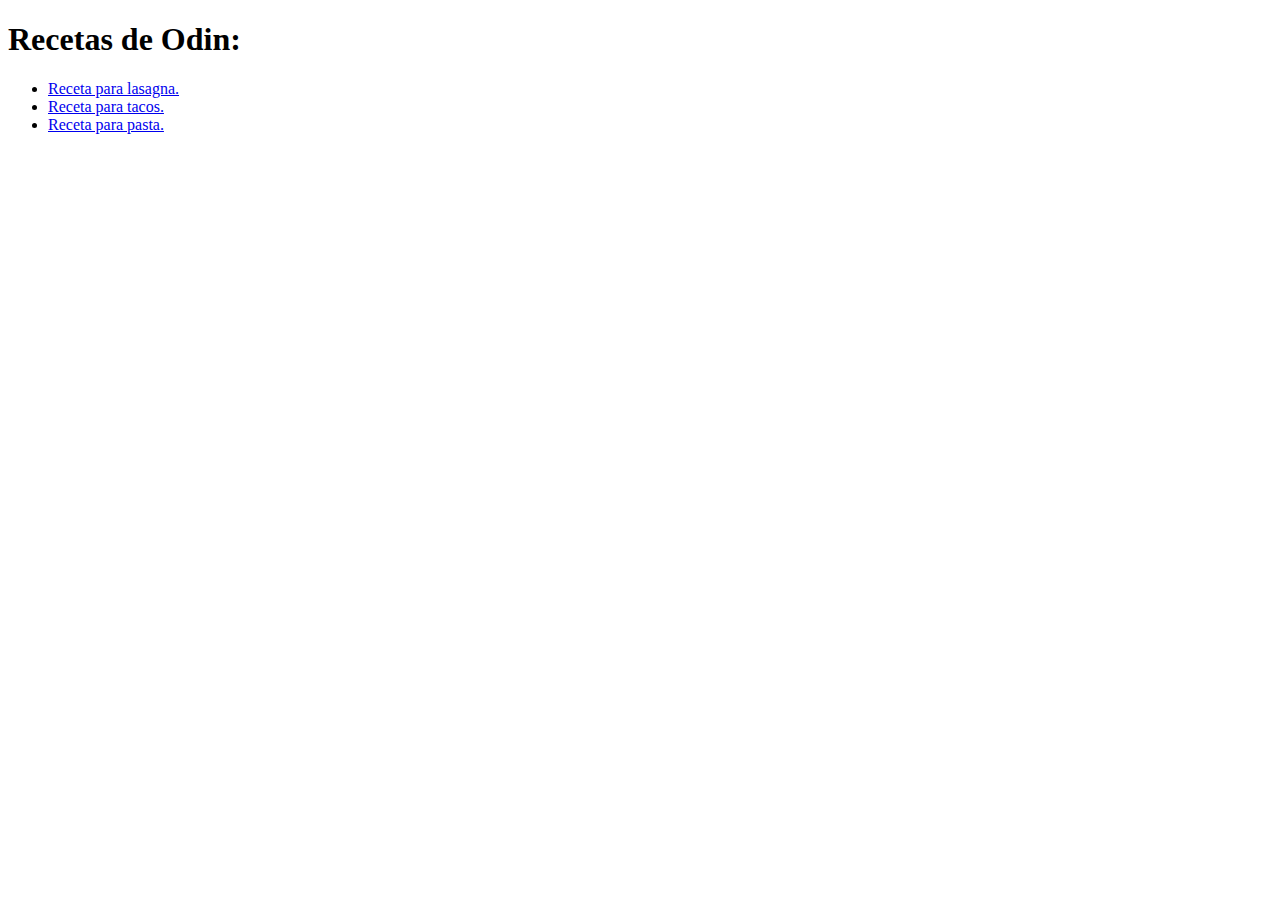
<file: index.html>
<!DOCTYPE html>
<html lang="en">
<head>
    <meta charset="UTF-8">
    <meta name="viewport" content="width=device-width, initial-scale=1.0">
    <title>Recipes</title>
</head>
<body>
    <h1>Recetas de Odin: </h1>
    <ul>
        <li><a href="recipes/lasagna.html">Receta para lasagna.</a></li>
        <li><a href="recipes/tacos.html">Receta para tacos.</a></li>
        <li><a href="recipes/pasta.html">Receta para pasta.</a></li>
    </ul>
    
    
    
</body>
</html>
</file>
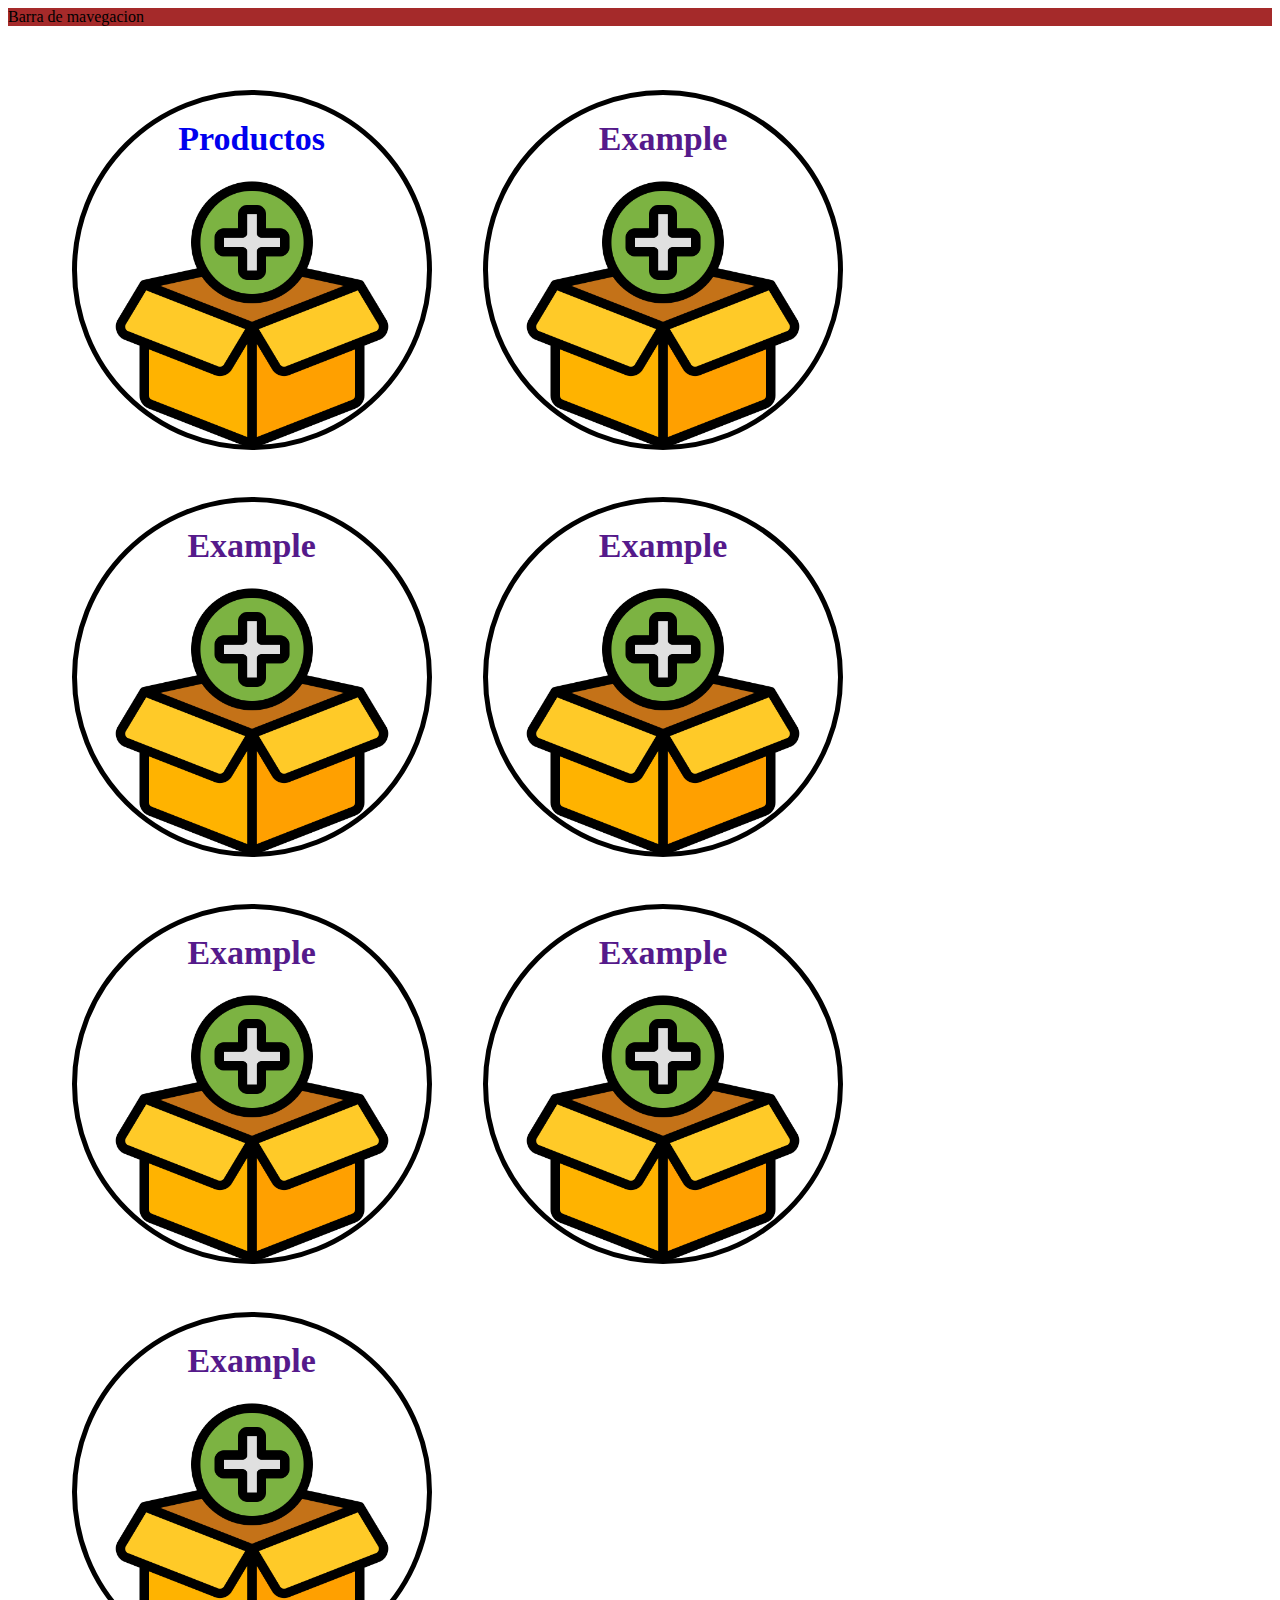
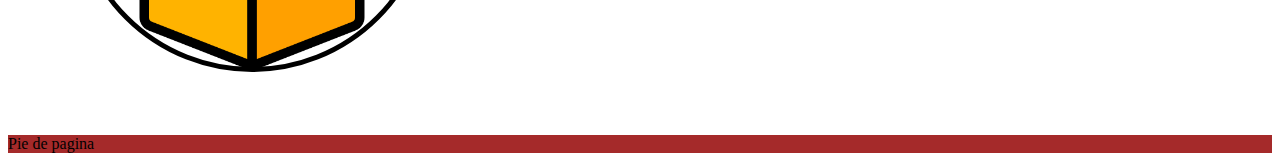
<file: tienda/index.html>
<!DOCTYPE html>
<html lang="en">

<head>
    <meta charset="UTF-8">
    <meta name="viewport" content="width=
    , initial-scale=1.0">
    <link rel="stylesheet" href="style.css">
    <title>Document</title>
</head>

<body>
    <div class="navbar">Barra de mavegacion</div>
    <div class="container">
       <div class="box products"> <a href="productos.html">Productos<img src="./agregar-producto.png" style="width: 300px;"></a></div>
            <a href=""><div class="box">Example <img src="./agregar-producto.png" style="width: 300px;"></div></a>
            <a href=""><div class="box">Example <img src="./agregar-producto.png" style="width: 300px;"></div></a>
            <a href=""><div class="box">Example <img src="./agregar-producto.png" style="width: 300px;"></div></a>
            <a href=""><div class="box">Example <img src="./agregar-producto.png" style="width: 300px;"></div></a>
            <a href=""><div class="box">Example <img src="./agregar-producto.png" style="width: 300px;"></div></a>
            <a href=""><div class="box">Example <img src="./agregar-producto.png" style="width: 300px;"></div></a>
    </div>
    <div class="footer">Pie de pagina</div>
</body>

</html>
</file>
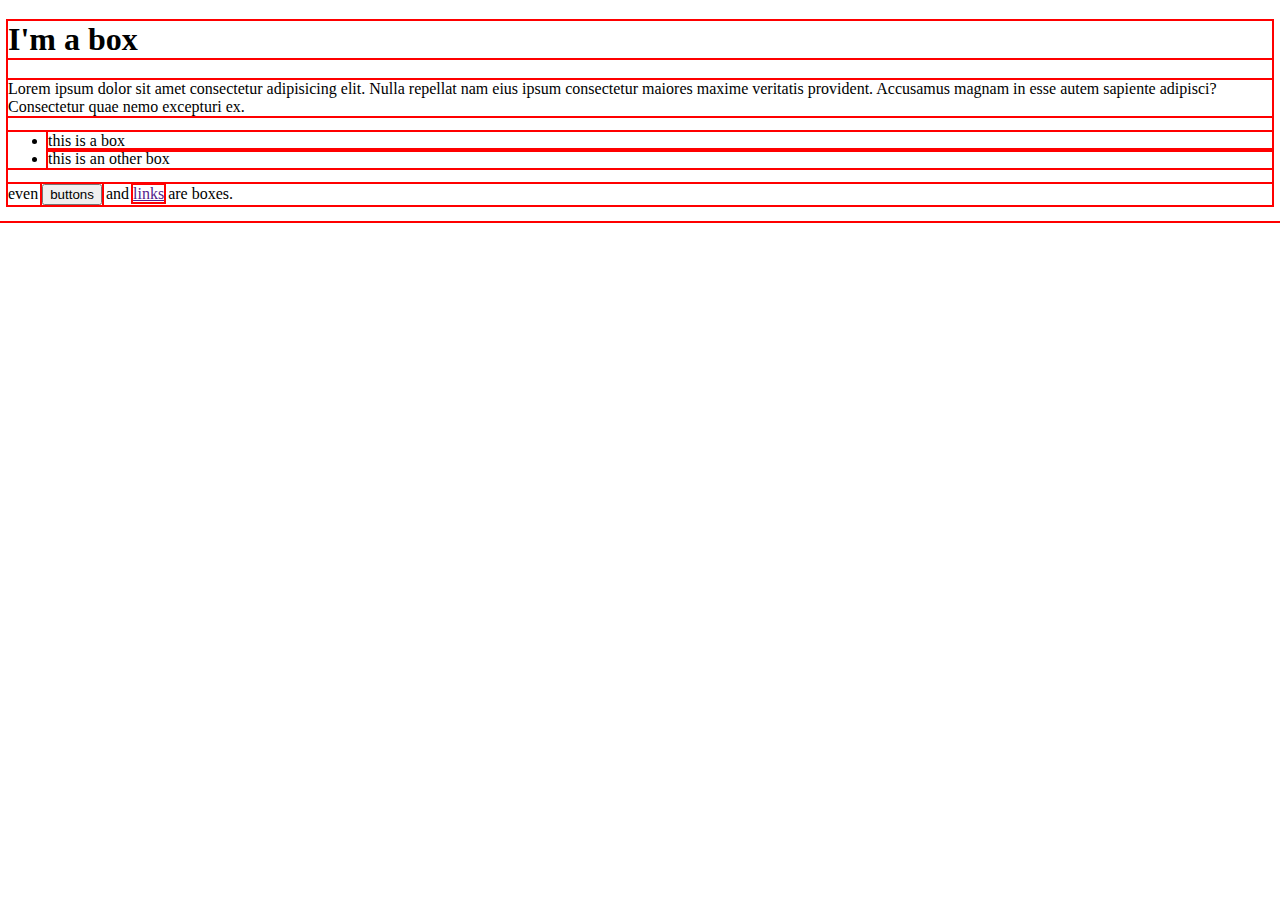
<file: Introduction_Css/BoxModel.html>
<!DOCTYPE html>
<html lang="en">
<head>
    <meta charset="UTF-8">
    <meta name="viewport" content="width=device-width, initial-scale=1.0">
    <link rel="stylesheet" href="style.css">
    <title>The Model Box</title>
</head>
<body>
    
    <div class="main">
    <h1 class="title">I'm a box</h1>
    <p>Lorem ipsum dolor sit amet consectetur adipisicing elit. Nulla repellat nam eius ipsum consectetur maiores maxime veritatis provident. Accusamus magnam in esse autem sapiente adipisci? Consectetur quae nemo excepturi ex.</p>
    <ul>
        <li>this is a box</li>
        <li>this is an other box</li>
    </ul>

    <p>even <button>buttons</button> and <a href="">links</a> are boxes.</p>
    </div>

</body>
</html>
</file>
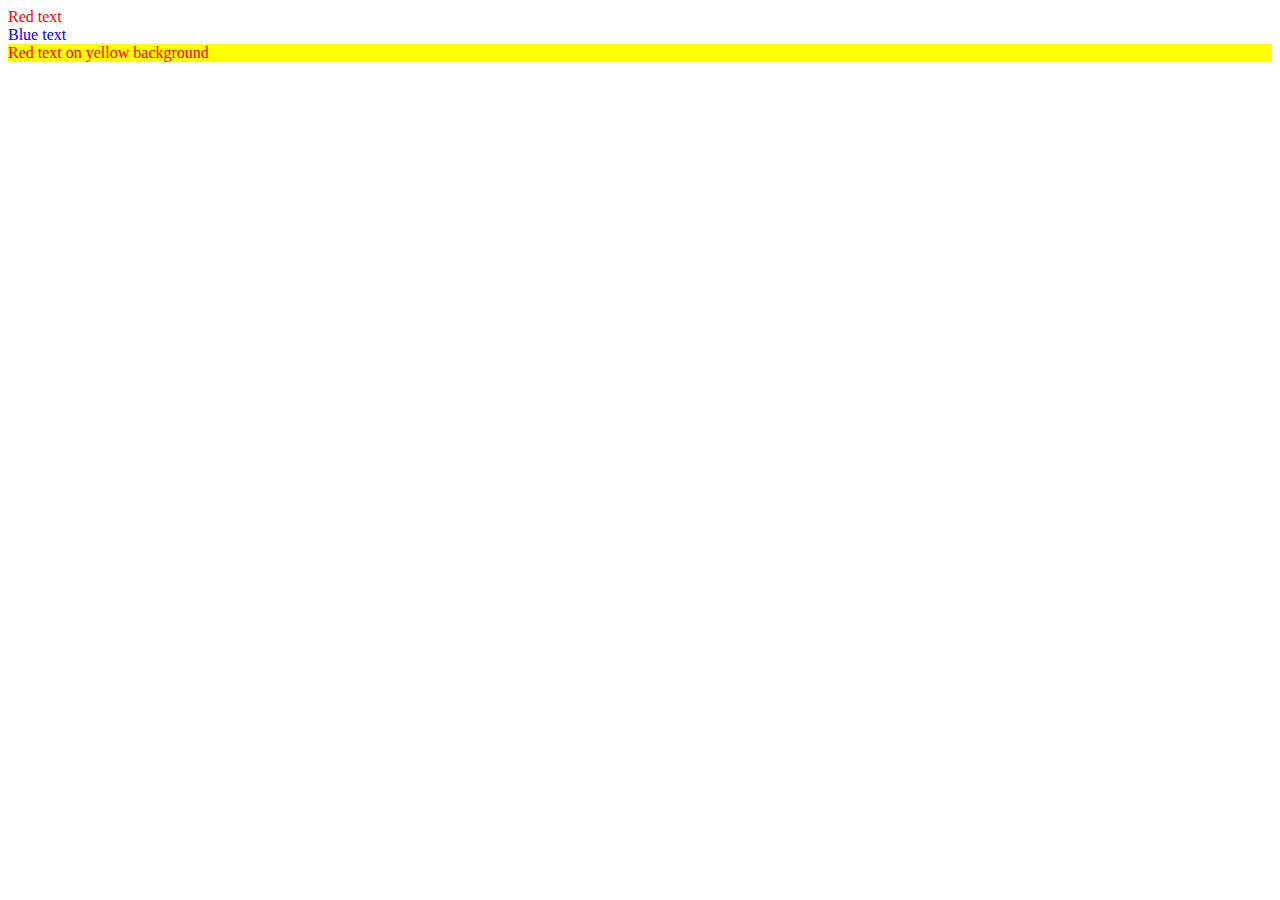
<file: Introduction_Css/cascade.html>
<!DOCTYPE html>
<html lang="en">
<head>
    <meta charset="UTF-8">
    <meta name="viewport" content="width=device-width, initial-scale=1.0">
    <title>Document</title>
</head>
<body>
    <style>
        /* Rule 1 */
        .subsection {
            color: blue;
        }

        /* Rule 2 */
        .main .list{
            color: red;
        }

        #subsection2{
            color: blue;
        }

        .main2 .list2{
            color: red;
        }

        /* rule 1 */
#subsection3 {
  background-color: yellow;
  color: blue;
}

/* rule 2 */
.main3 #subsection3 {
 color: red;
}


    </style>
 
    <div class="main">
        <div class="list subsection">Red text</div>
    </div>
    <div class="main2">
        <div class="list2" id="subsection2">Blue text</div>
    </div>
    <!-- index.html -->

<div class="main3">
    <div class="list3" id="subsection3">Red text on yellow background</div>
  </div>
  

</body>
</html>
</file>
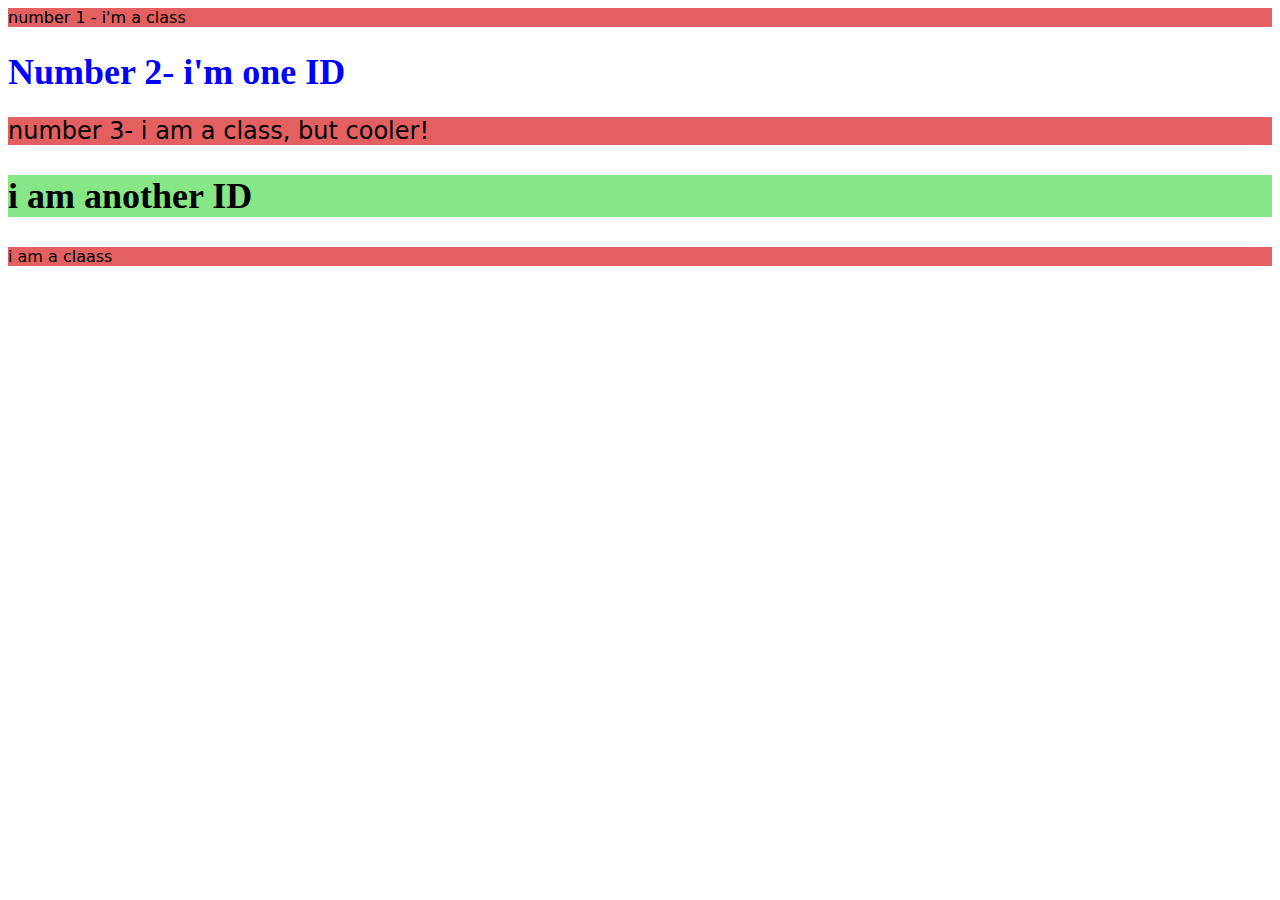
<file: Introduction_Css/class_id_selectors.html>
<!DOCTYPE html>
<html lang="en">
<head>
    <meta charset="UTF-8">
    <meta name="viewport" content="width=device-width, initial-scale=1.0">
    <title>Document</title>
</head>
<body>
    <style>
       div.number1, .number3, .number5{
        font-family: verdana, 'DejaVu Sans', sans-serif;
            background-color: rgb(228, 96, 96);

        }
        #number2 {
            color: blue;
            font-size: 36px;
        }
        .number3 {
            font-size: 24px;
        }
        #number4{
            background-color: rgb(135, 231, 135);
            font-size: 24px;
            font-weight: bold;
        }
    </style>

<div class="number1">
    number 1 - i'm a class
</div>

<h1 id="number2">Number 2-  i'm one ID</h1>

<div class="number3">number 3- i am a class, but cooler!</div>

<div id="number4"><h2>i am another ID</h2></div>

<div class="number5">i am a claass</div>
</body>
</html>
</file>
<file: tienda/style.css>
.navbar{
    background-color: brown;
}
.footer{
    background-color: brown;
}


.box {
    width: 300px;
    height: 300px;
    margin: 2%;
    padding: 25px;
    border: 5px solid black; 
    border-radius: 100%;
    display: inline-block;
    text-align: center;
    font-size: 34px;
    font-weight: bolder;
}
a{
    text-decoration: none;
}
.container{
    margin: 40px;
}
</file>
<file: Introduction_Css/style.css>
* {
outline: 2px solid red;
}
</file>
